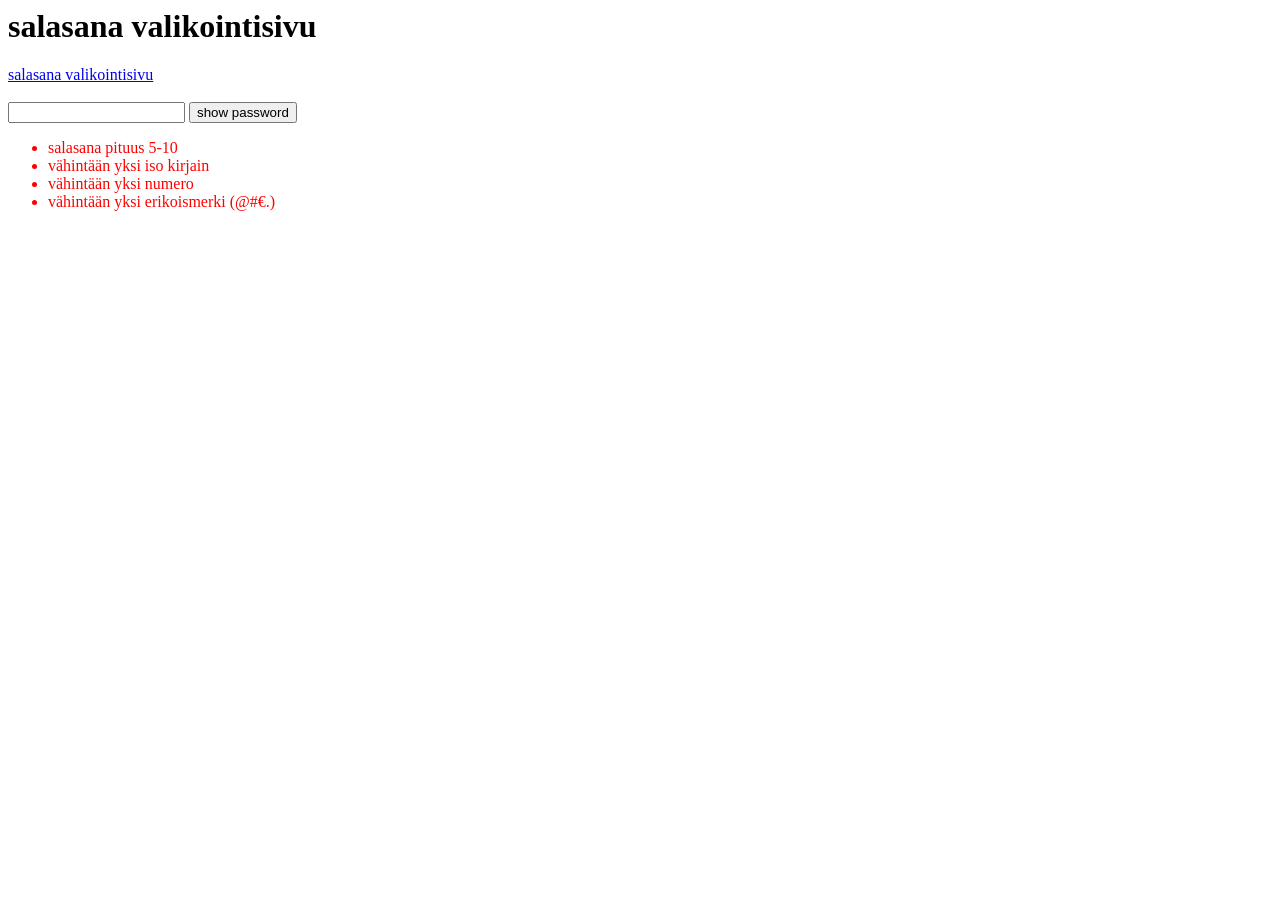
<file: pasword.html>
<html lang="en">
<head>
    <meta charset="UTF-8">
    <meta name="viewport" content="width=device-width, initial-scale=1.0">
    <title>Document</title>
</head>
<body>
    <h1> salasana valikointisivu</h1>
    <a href="index.html">salasana valikointisivu</a>
    <br>
    <br>
    <input type="password" spellcheck="false" id="password">
    <button id="vaihto">show password</button>
    <ul>
        <li id="li-pituus">salasana pituus 5-10</li>
        <li id="iso-kirjain">vähintään yksi iso kirjain</li>
        <li id="yksi-numero">vähintään yksi numero</li>
        <li id="erikoismerkki"> vähintään yksi erikoismerki (@#€.) </li>
    </ul>
    <script>

        const input = document.getElementById("password");
        const button = document.getElementById("vaihto");
        const lipituus = document.getElementById("li-pituus")
        const isokirjain = document.getElementById("iso-kirjain")
        const numero = document.getElementById ("yksi-numero")  
        const erikoismerkki = document.getElementById ("erikoismerkki");      
        //console.log(isokirjain)
        //console.log (yksi-numero)


        function onButtonclick() {
            if (input.type === "password") {
                input.type = "text";
                button.innerText = "hide password";
            }
            else {
                input.type = "password"
                button.innerText = "showpassword";
            }
        }
        function onInput () {
            /** @type {string} */
            const password = input.value;
            
            
            
            if (password.length < 5 || password.length >10) {
                lipituus.style.color = "red";
                
            } else {
                lipituus.style.color = "green";
            }

            if (/[A-Z]/.test(password) ){
                isokirjain.style.color = "green";
            
            } else { 
                isokirjain.style.color = "red";
            }    
            if (/[0-9]/.test(password)) {
                numero.style.color = "green";
            
            } else {
                numero.style.color = "red";
            }
            if (/[@#€.]/.test(password)){
                erikoismerkki.style.color = "green";
            } else {
                erikoismerkki.style.color = "red";
            }
        }
        function onInput2() {
            /** @type {string} */
            const password = input.value;
                lipituus.style.color = "red";
            if (5 <= password.length && password.length <=10) {
                lipituus.style.color = "green";
            }

            //iso kirjain
                isokirjain.style.color = "red";
            for (let i = 0; i < password.length; i++){
                const code = password.charCodeAt (i);
                if (65 <= code && code <= 90) {
                    isokirjain.style.color = "green";
                }
            }
          
            }
            
        



        button.onclick = onButtonclick;
        input.oninput = onInput2
       onInput();
    </script>
    



</body>
</html>
</file>
